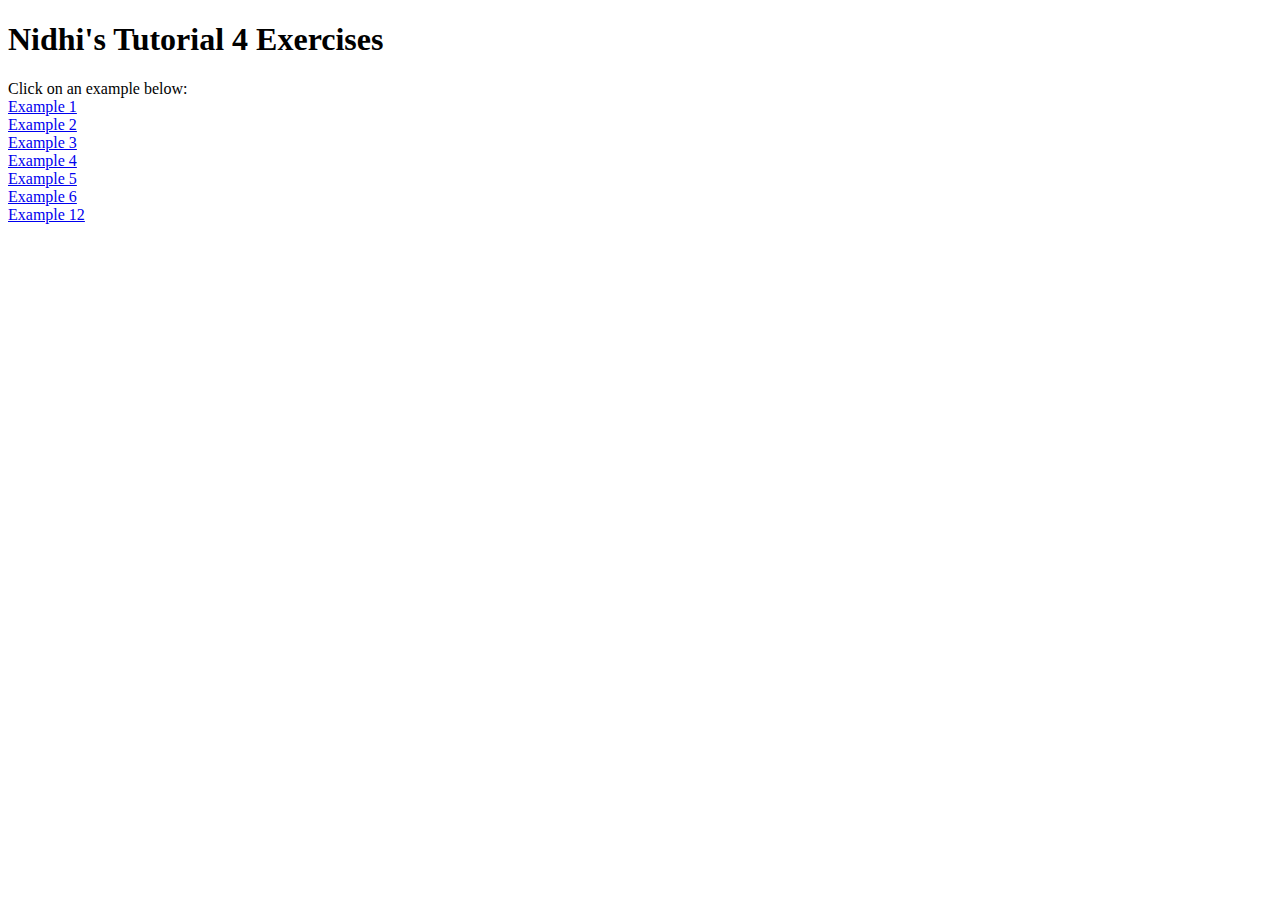
<file: index.html>
<!DOCTYPE html>
<html lang="en">
<head>
 <meta charset="UTF-8">
 <meta name="viewport" content="width=device-width, initial-scale=1.0">
 <title>Nidhi's Tutorial 4</title>
</head>
<body>
 <h1>Nidhi's Tutorial 4 Exercises</h1>
 Click on an example below: <br>
 <a href="/html/ex1.html">Example 1</a> <br>
 <a href="/html/ex2.html">Example 2</a><br>
 <a href="/html/ex3.html">Example 3</a><br>
 <a href="/html/ex4.html">Example 4</a><br>
 <a href="/html/ex5.html">Example 5</a><br>
 <a href="/html/ex6.html">Example 6</a><br>
 <a href="/html/ex12.html">Example 12</a><br> 
</body>
</html>
</file>
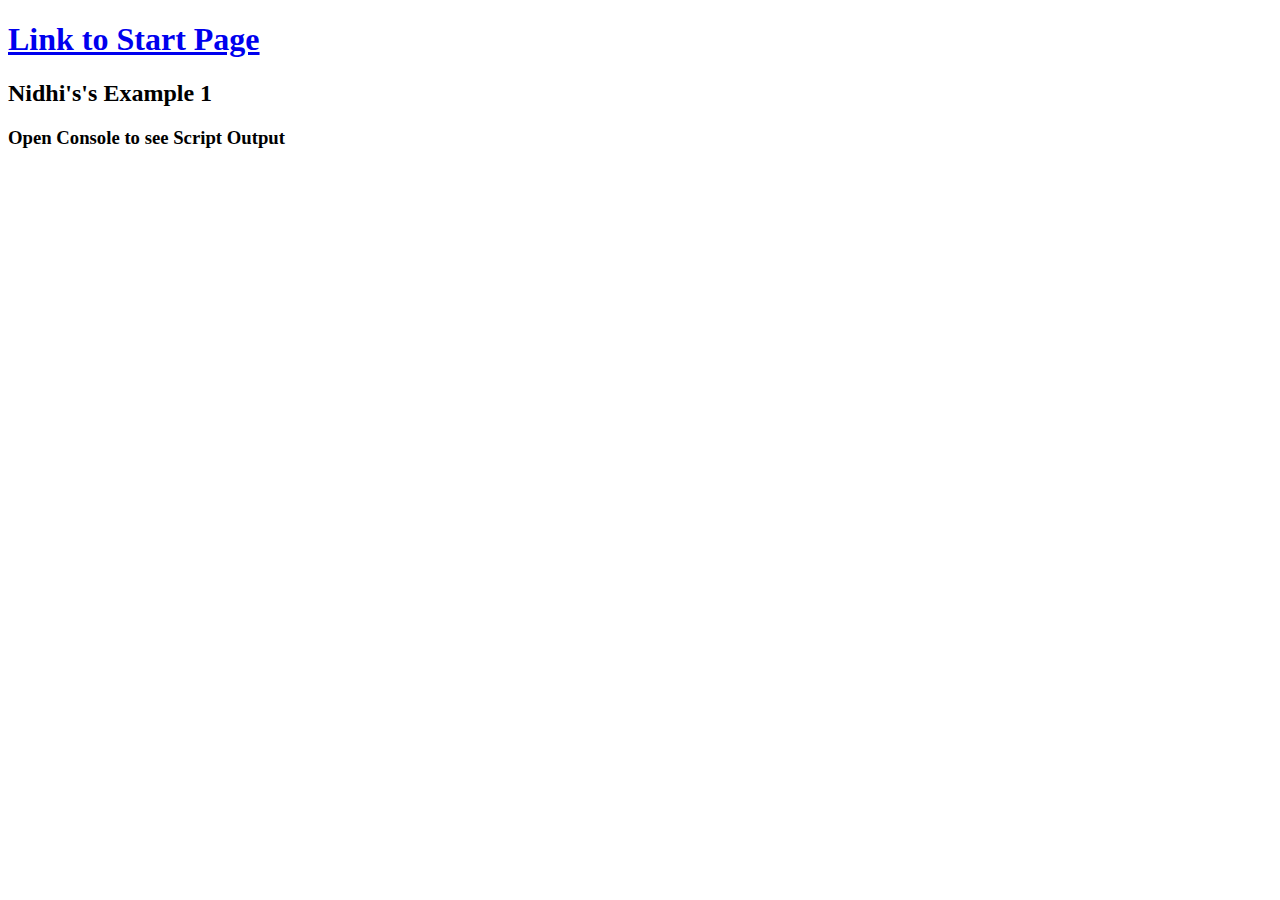
<file: html/ex1.html>
<!DOCTYPE html>
<html lang="en">
<head>
  <meta charset="UTF-8">
  <meta name="viewport" content="width=device-width, initial-scale=1.0">
  <title>Nidhi's example 1</title>
  <link rel="stylesheet" href="../css/styles.css">
</head>
<body>
<h1><a href="../index.html">Link to Start Page</a></h1>
<h2>Nidhi's's Example 1</h2>
<h3>Open Console to see Script Output</h3>
<script src="../js/ex1.js"></script>
</body>
</html>
</file>
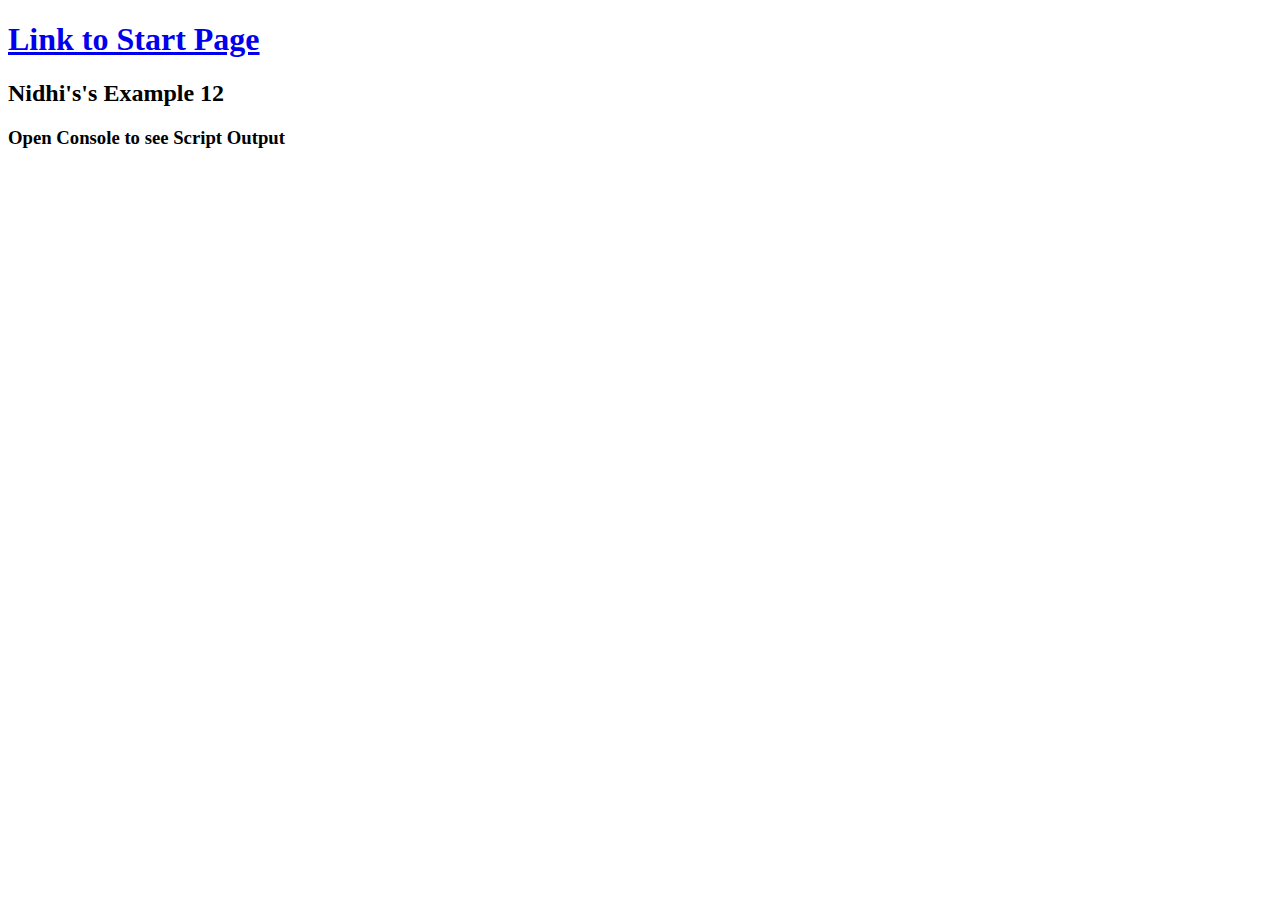
<file: html/ex12.html>
<!DOCTYPE html>
<html lang="en">
<head>
  <meta charset="UTF-8">
  <meta name="viewport" content="width=device-width, initial-scale=1.0">
  <title>Nidhi's example 12</title>
  <link rel="stylesheet" href="../css/styles.css">
</head>
<body>
<h1><a href="../index.html">Link to Start Page</a></h1>
<h2>Nidhi's's Example 12</h2>
<h3>Open Console to see Script Output</h3>
<script src="../js/ex12.js"></script>
</body>
</html>
</file>
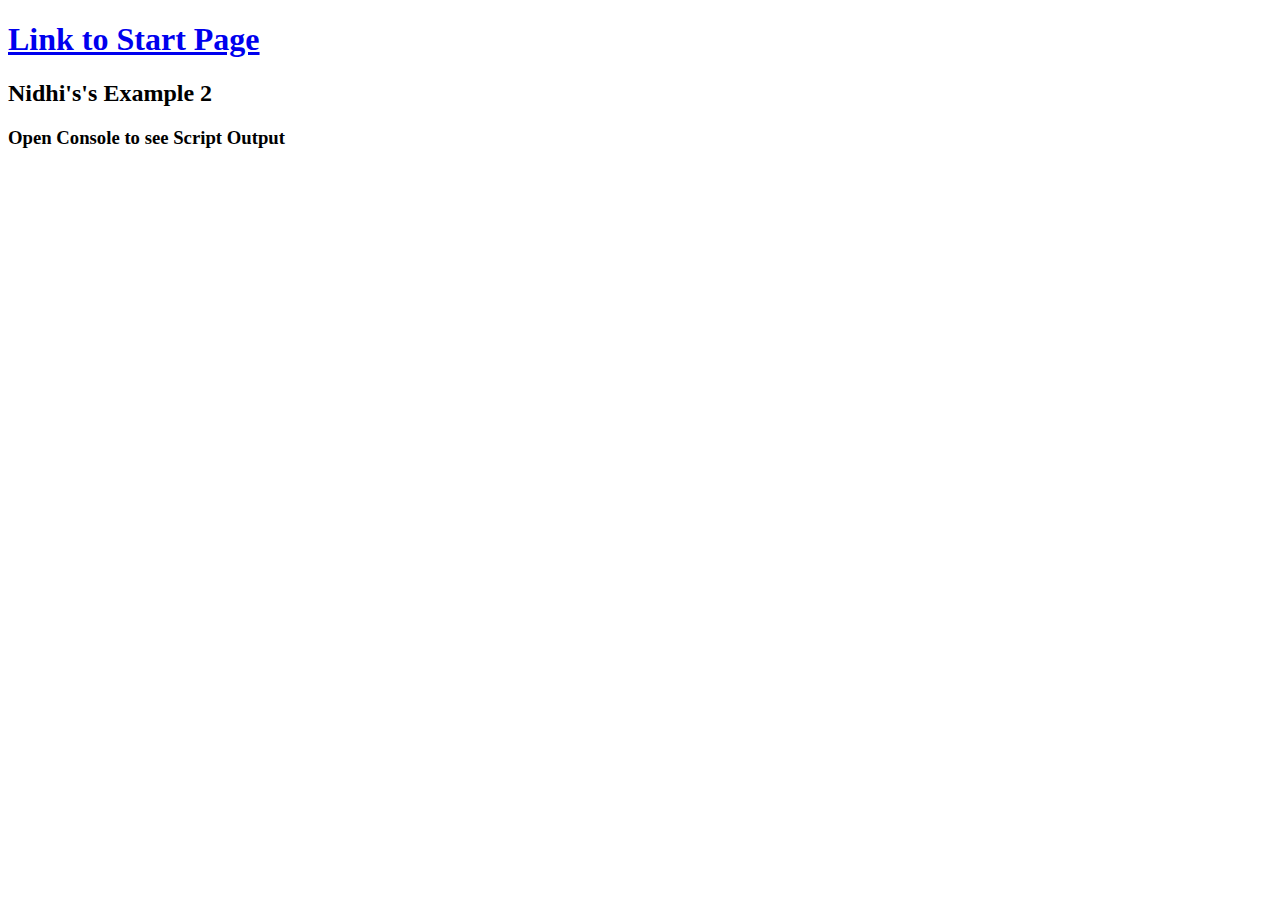
<file: html/ex2.html>
<!DOCTYPE html>
<html lang="en">
<head>
  <meta charset="UTF-8">
  <meta name="viewport" content="width=device-width, initial-scale=1.0">
  <title>Nidhi's example 2</title>
  <link rel="stylesheet" href="../css/styles.css">
</head>
<body>
<h1><a href="../index.html">Link to Start Page</a></h1>
<h2>Nidhi's's Example 2</h2>
<h3>Open Console to see Script Output</h3>
<script src="../js/ex2.js"></script>
</body>
</html>
</file>
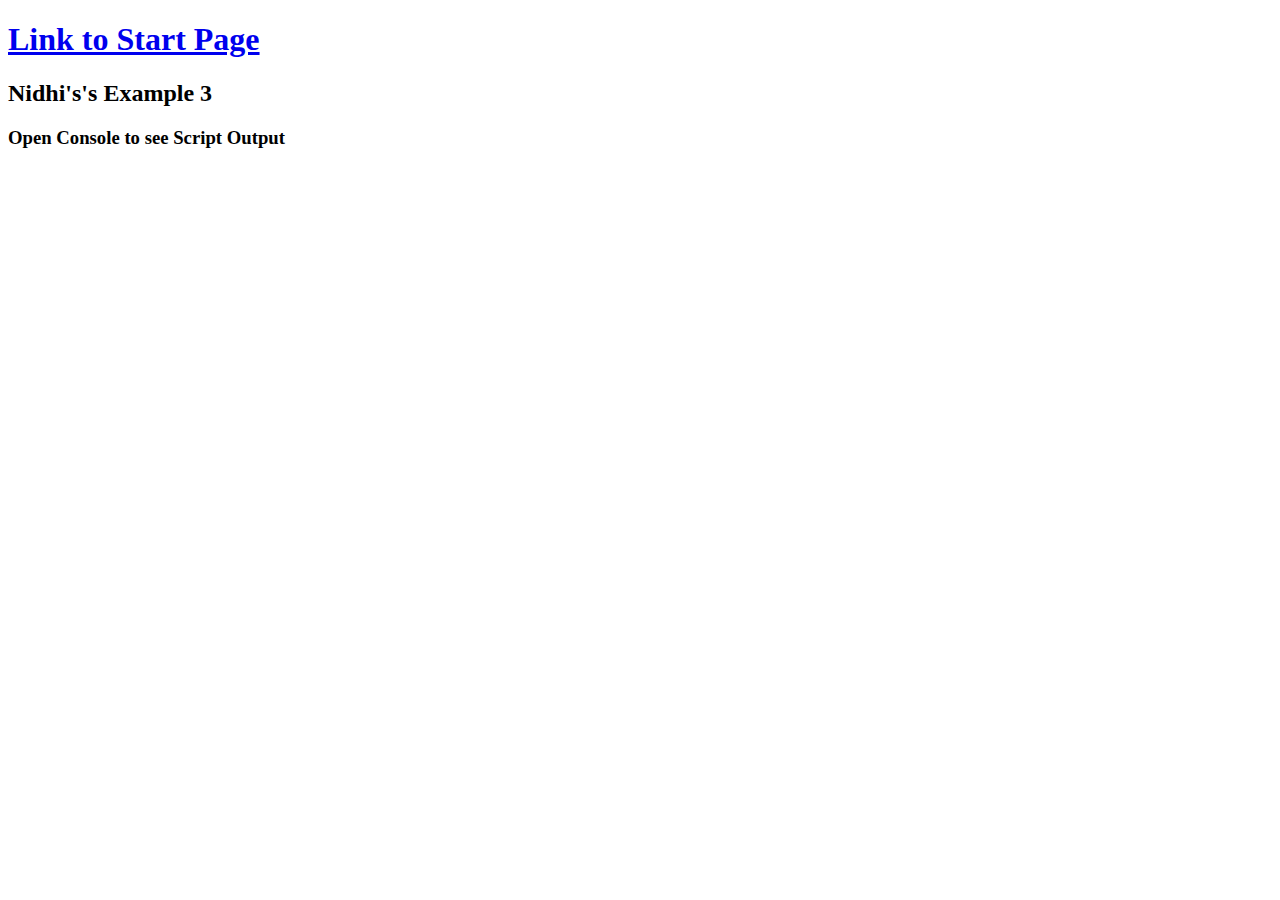
<file: html/ex3.html>
<!DOCTYPE html>
<html lang="en">
<head>
  <meta charset="UTF-8">
  <meta name="viewport" content="width=device-width, initial-scale=1.0">
  <title>Nidhi's example 3</title>
  <link rel="stylesheet" href="../css/styles.css">
</head>
<body>
<h1><a href="../index.html">Link to Start Page</a></h1>
<h2>Nidhi's's Example 3</h2>
<h3>Open Console to see Script Output</h3>
<script src="../js/ex3.js"></script>
</body>
</html>
</file>
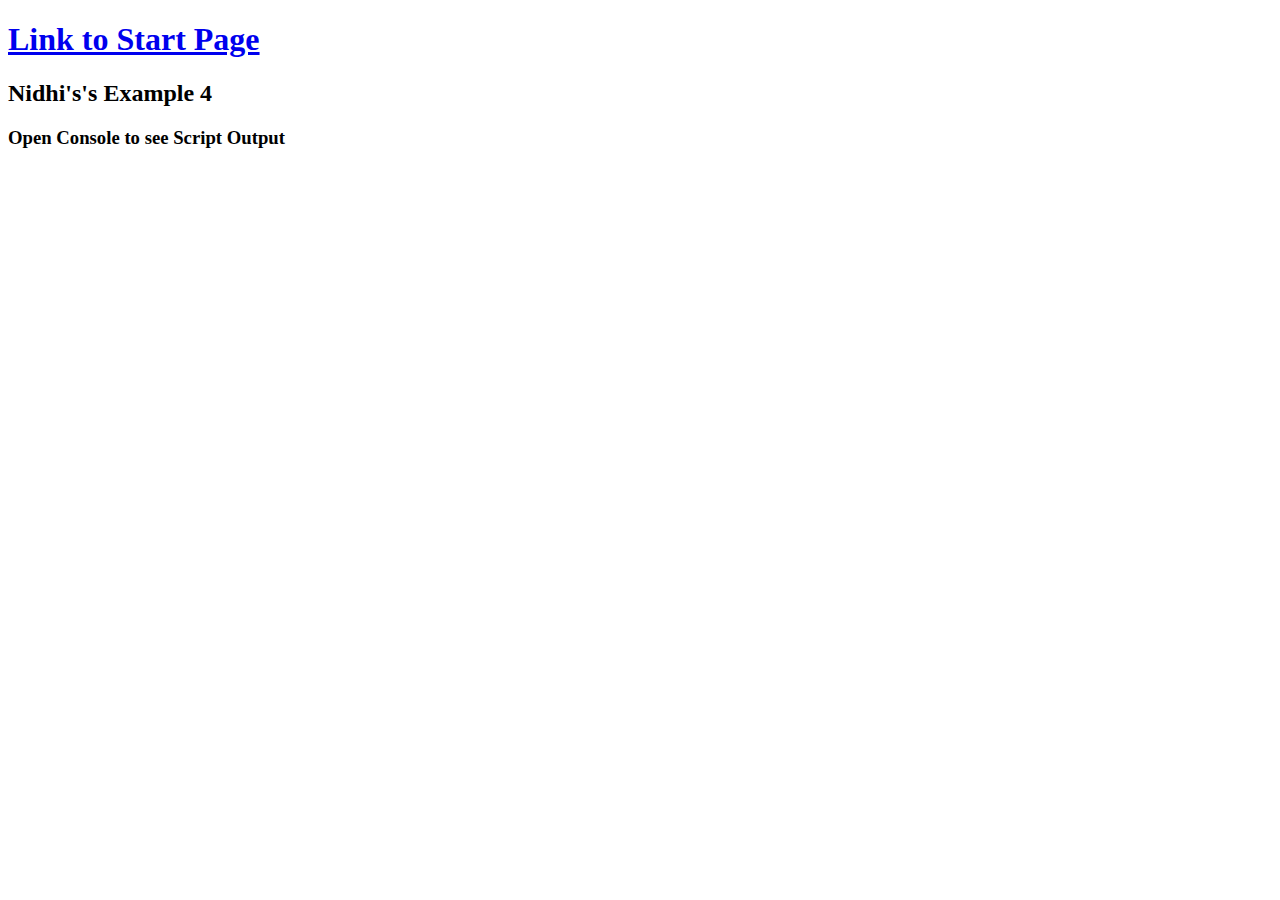
<file: html/ex4.html>
<!DOCTYPE html>
<html lang="en">
<head>
  <meta charset="UTF-8">
  <meta name="viewport" content="width=device-width, initial-scale=1.0">
  <title>Nidhi's example 4</title>
  <link rel="stylesheet" href="../css/styles.css">
</head>
<body>
<h1><a href="../index.html">Link to Start Page</a></h1>
<h2>Nidhi's's Example 4</h2>
<h3>Open Console to see Script Output</h3>
<script src="../js/ex4.js"></script>
</body>
</html>
</file>
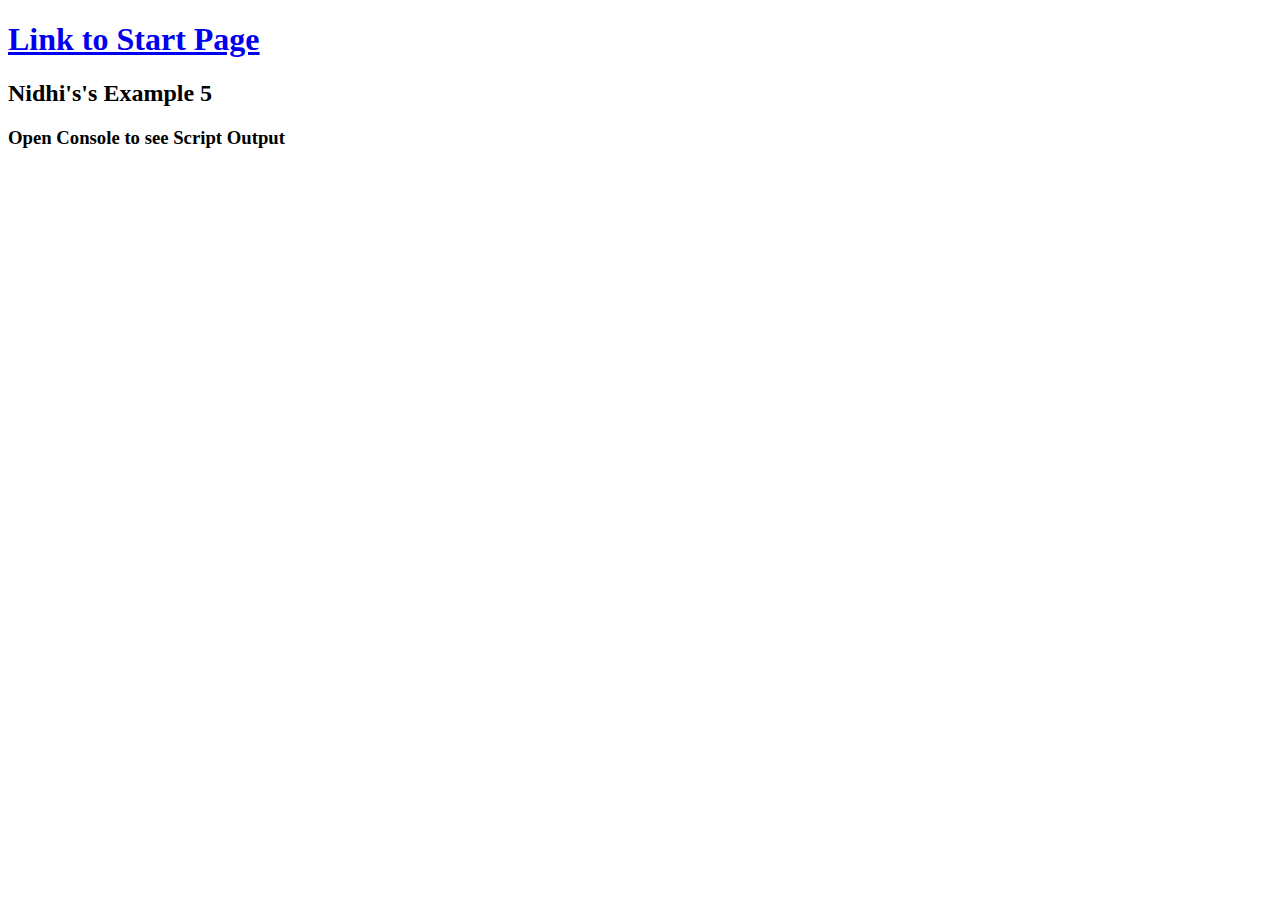
<file: html/ex5.html>
<!DOCTYPE html>
<html lang="en">
<head>
  <meta charset="UTF-8">
  <meta name="viewport" content="width=device-width, initial-scale=1.0">
  <title>Nidhi's example 5</title>
  <link rel="stylesheet" href="../css/styles.css">
</head>
<body>
<h1><a href="../index.html">Link to Start Page</a></h1>
<h2>Nidhi's's Example 5</h2>
<h3>Open Console to see Script Output</h3>
<script src="../js/ex5.js"></script>
</body>
</html>
</file>
<file: css/styles.css>
* {
    font-family: Calibri;
  }
</file>
